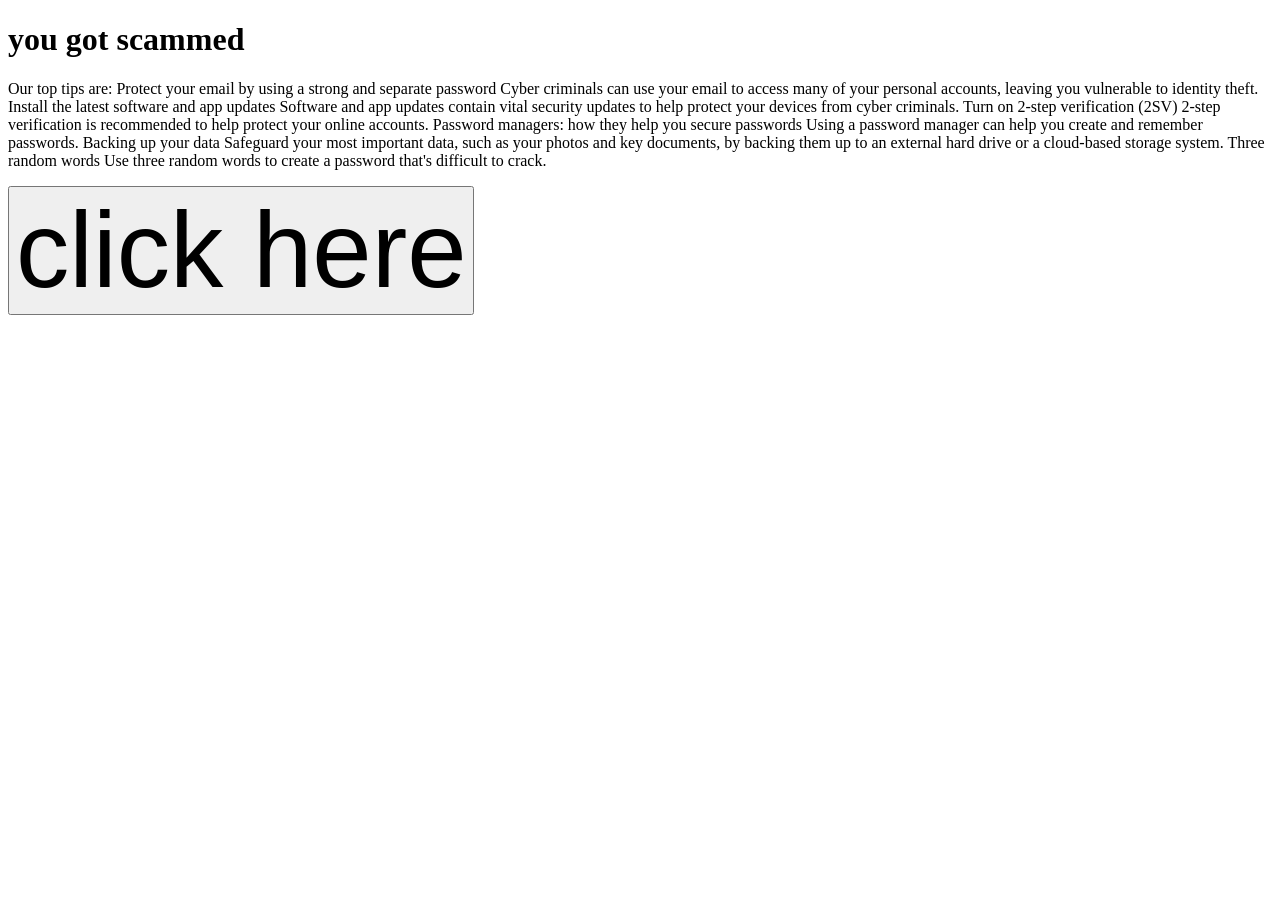
<file: advice.html>
<!DOCTYPE html>
<html lang="en">
<head>
    <meta charset="UTF-8">
    <meta name="viewport" content="width=device-width, initial-scale=1.0">
    <title>L + ratio</title>
</head>
<body>
    <h1>you got scammed</h1>
    <p>Our top tips are:
Protect your email by using a strong and separate password
Cyber criminals can use your email to access many of your personal accounts, leaving you vulnerable to identity theft.

Install the latest software and app updates
Software and app updates contain vital security updates to help protect your devices from cyber criminals.

Turn on 2-step verification (2SV)
2-step verification is recommended to help protect your online accounts.

Password managers: how they help you secure passwords
Using a password manager can help you create and remember passwords.

Backing up your data
Safeguard your most important data, such as your photos and key documents, by backing them up to an external hard drive or a cloud-based storage system.

Three random words
Use three random words to create a password that's difficult to crack. </p>
    <a href="congrats.html"><button style="font-size: 80pt;">click here</button>
</body>
</html>
</file>
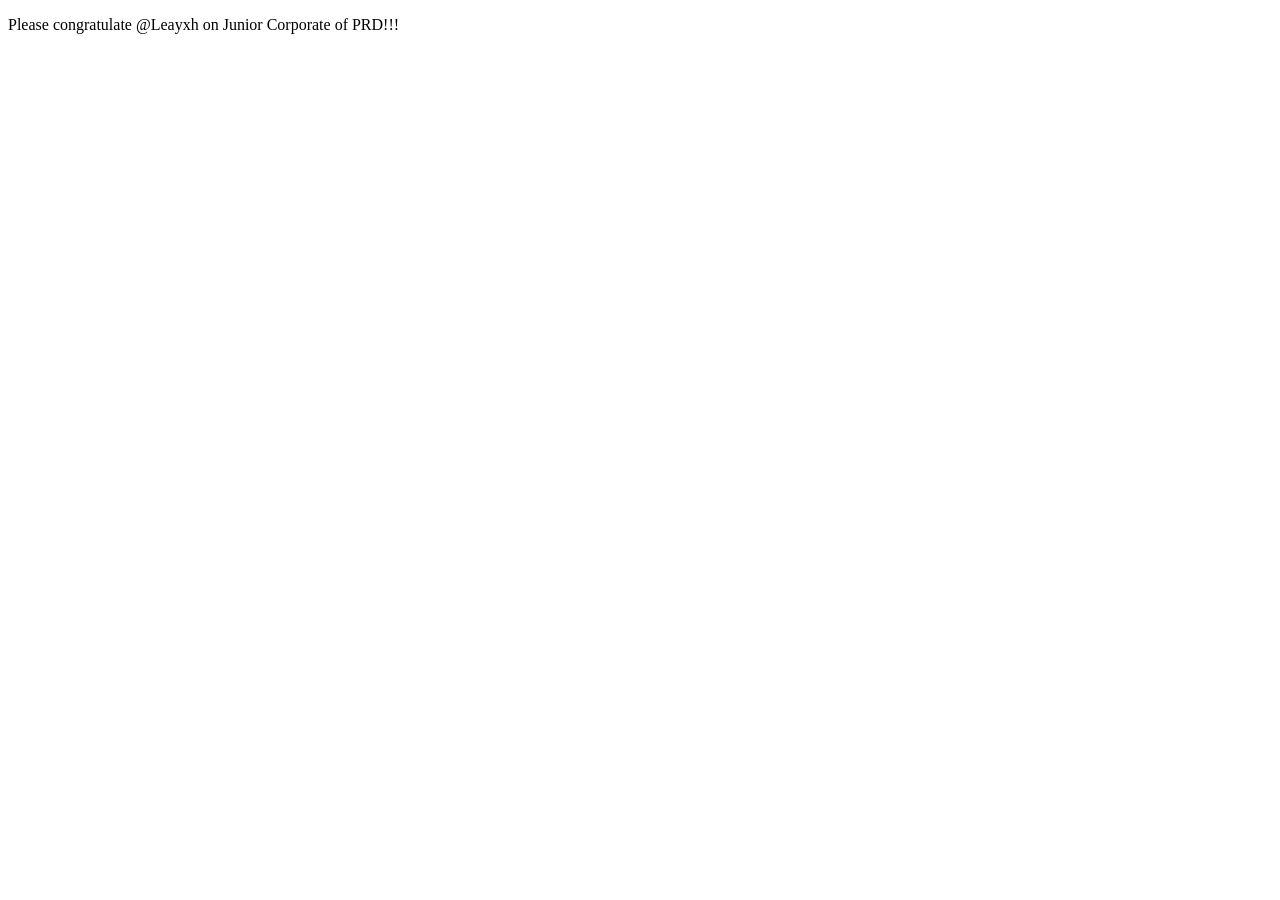
<file: congrats.html>
<!DOCTYPE html>
<html lang="en">
<head>
    <meta charset="UTF-8">
    <meta name="viewport" content="width=device-width, initial-scale=1.0">
    <title>WOOOOOO</title>
</head>
<body>
    <p>Please congratulate @Leayxh on Junior Corporate of PRD!!!</p>
</body>
</html>
</file>
